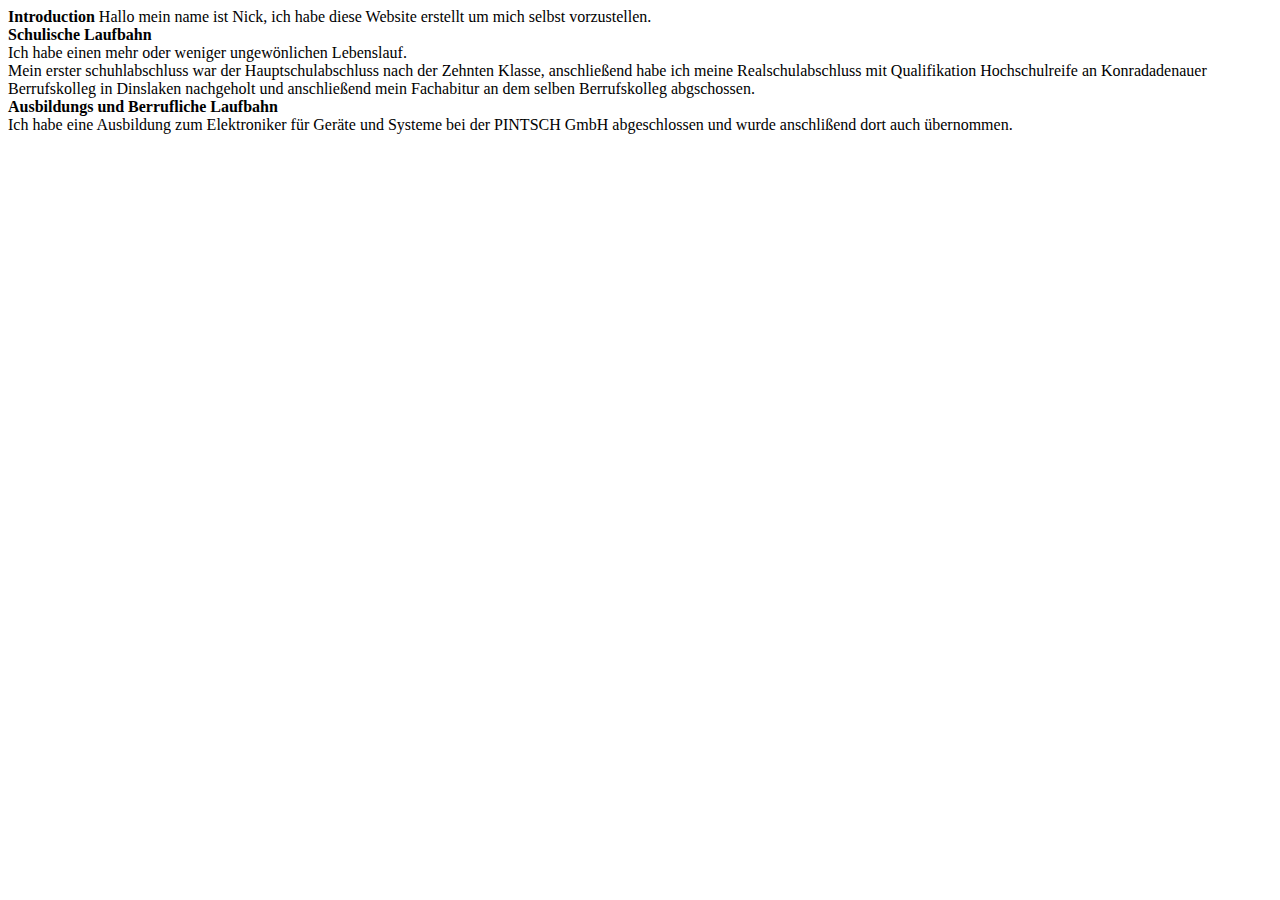
<file: Website.html>
<!DOCTYPE html>
<html lang="en">
<head>
    <meta charset="UTF-8">
    <meta name="viewport" content="width=device-width, initial-scale=1.0">
    <title>Document</title>
</head>
<body>
    <div>
        <b>
            Introduction
        </b>
    Hallo mein name ist Nick, ich habe diese Website erstellt um mich selbst vorzustellen.
    </div>
    <div>
        <b>
            Schulische Laufbahn
        </b><br>
        Ich habe einen mehr oder weniger ungewönlichen Lebenslauf.<br>
        Mein erster schuhlabschluss war der Hauptschulabschluss nach der Zehnten Klasse, anschließend habe ich meine Realschulabschluss mit Qualifikation Hochschulreife an Konradadenauer Berrufskolleg in Dinslaken nachgeholt und anschließend mein Fachabitur an dem selben Berrufskolleg abgschossen.<br>
    </div>
    <div>
        <b>
            Ausbildungs und Berrufliche Laufbahn
        </b><br>
        Ich habe eine Ausbildung zum Elektroniker für Geräte und Systeme bei der PINTSCH GmbH abgeschlossen und wurde anschlißend dort auch übernommen.
    </div>
    </body>
</body>
</html>
</file>
